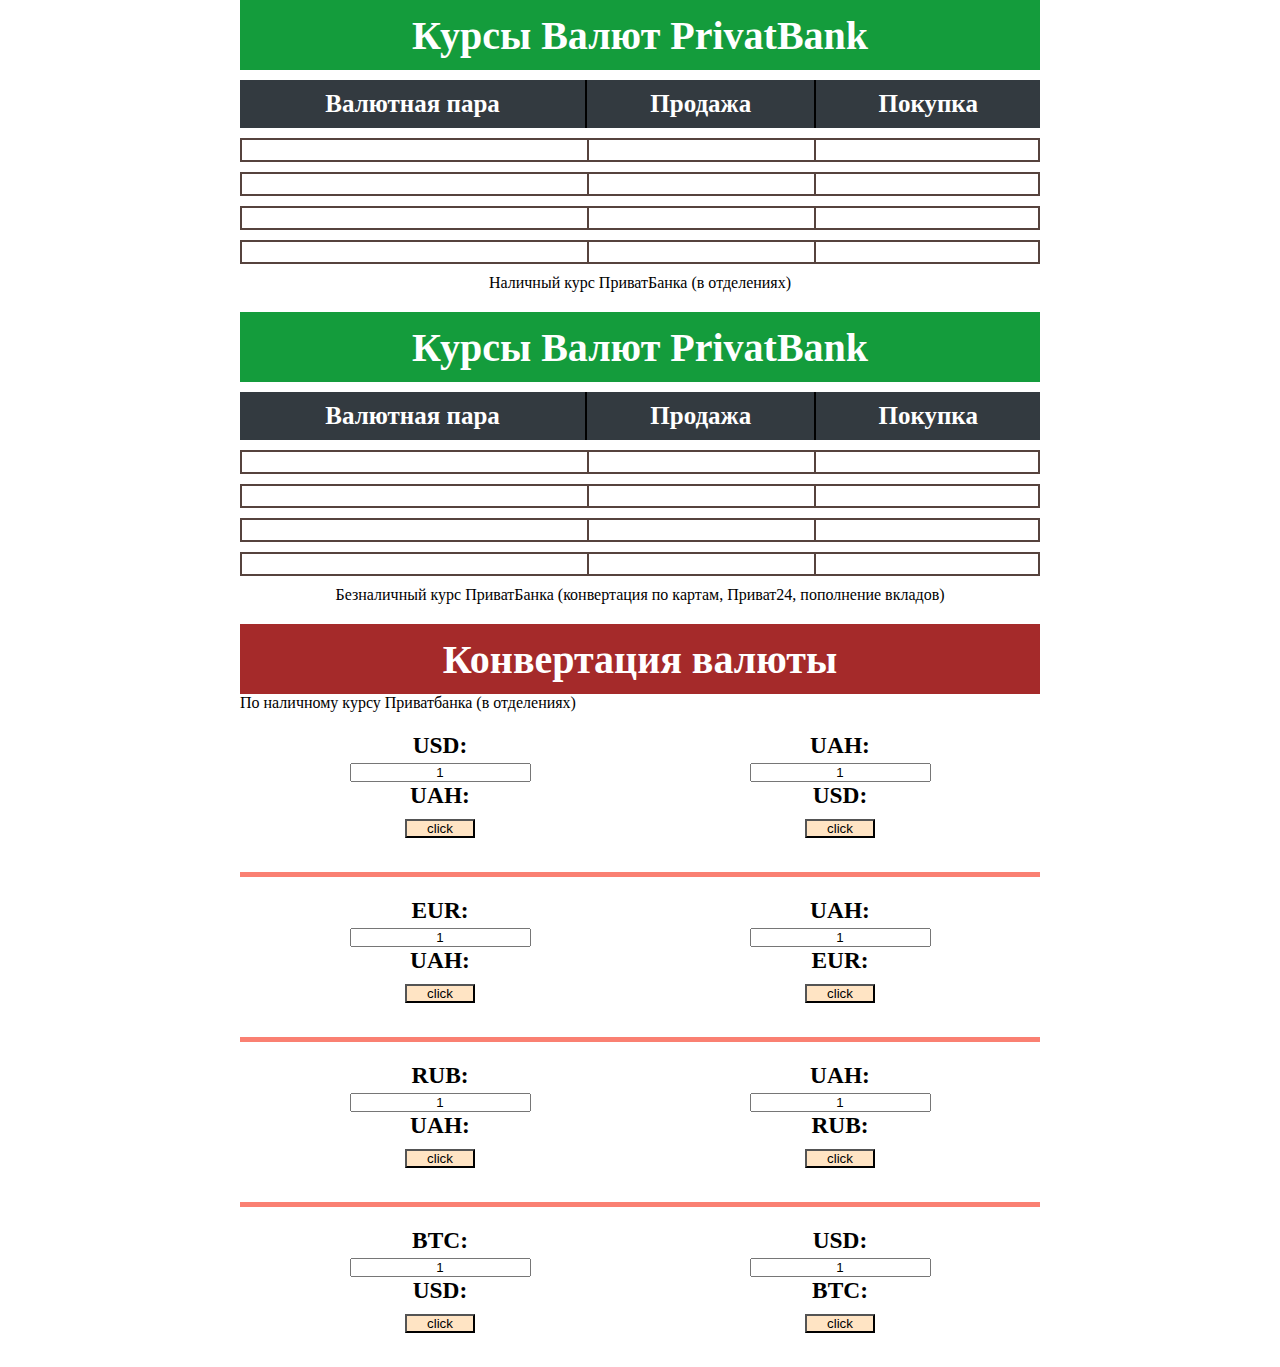
<file: json/index.html>
﻿<!DOCTYPE html>
<html lang="en">
<head>
    <meta charset="UTF-8">
    <meta http-equiv="X-UA-Compatible" content="IE=edge">
    <meta name="viewport" content="width=device-width, initial-scale=1.0">
    <link rel="stylesheet" href="style.css">
    <title>Document</title>
</head>
<body>
<section>
    <div class="first-table">
    <h1> Курсы Валют PrivatBank</h1>
        <table>
            <tr>
                <th><span id="cur0">Валютная пара</span></th>
                <th><span id="cur0buy">Продажа</span></th>
                <th><span id="cur0sale">Покупка</span></th>
            </tr>
            <tr>
                <td><span id="cur1"></span></td>
                <td><span id="cur1buy"></span></td>
                <td><span id="cur1sale"></span></td>
            </tr>
            <tr>
                <td><span id="cur2"></span></td>
                <td><span id="cur2buy"></span></td>
                <td><span id="cur2sale"></span></td>
            </tr>
            <tr>
                <td><span id="cur3"></span></td>
                <td><span id="cur3buy"></span></td>
                <td><span id="cur3sale"></span></td>
            </tr>
            <tr>
                <td><span id="cur4"></span></td>
                <td><span id="cur4buy"></span></td>
                <td><span id="cur4sale"></span></td>
            </tr>
        </table>
        <p class="info"> Наличный курс ПриватБанка (в отделениях)</p>
    </div>
    <div class="second-table">
        <h1> Курсы Валют PrivatBank</h1>
        <table>
            <tr>
            <th><span id="cura0">Валютная пара</span></th>
                <th><span id="cura0buy">Продажа</span></th>
                <th><span id="cura0sale">Покупка</span></th>
            </tr>
            <tr>
            <td><span id="cura1"></span></td>
                <td><span id="cura1buy"></span></td>
                <td><span id="cura1sale"></span></td>
            </tr>
            <tr>
            <td><span id="cura2"></span></td>
                <td><span id="cura2buy"></span></td>
                <td><span id="cura2sale"></span></td>
            </tr>
            <tr>
             <td><span id="cura3"></span></td>
                <td><span id="cura3buy"></span></td>
                <td><span id="cura3sale"></span></td>
            </tr>
            <tr>
             <td><span id="cura4"></span></td>
                <td><span id="cura4buy"></span></td>
                <td><span id="cura4sale"></span></td>
            </tr>
        </table>
        <p class="info"> Безналичный курс ПриватБанка (конвертация по картам, Приват24, пополнение вкладов)</p>
    </div>
    <h1 class="сalc-title"> Конвертация валюты</h1>
    <span>По наличному курсу Приватбанка (в отделениях)</span>
    <div class="calculator">
        <div class="calculator-item">
            <h3> USD:</h3><input id="a" value="1" autocomplete="off">

            <h3> UAH:</h3>
            <p class="results" id="res"></p>
            <div class="button">
                <button id="btn"> click</button>
            </div>
        </div>

        <div class="calculator-item">
            <h3> UAH:</h3><input id="b" value="1" autocomplete="off">

            <h3> USD:</h3>
            <p class="results" id="res1"></p>
            <div class="button">
                <button id="btn1"> click</button>
            </div>
        </div>

    </div>
    <div class="calculator">
        <div class="calculator-item">
            <h3> EUR:</h3><input id="c" value="1" autocomplete="off">

            <h3> UAH:</h3>
            <p class="results" id="res2"></p>
            <div class="button">
                <button id="btn2"> click</button>
            </div>
        </div>

        <div class="calculator-item">
            <h3> UAH:</h3><input id="d" value="1" autocomplete="off">

            <h3> EUR:</h3>
            <p class="results" id="res3"></p>
            <div class="button">
                <button id="btn3"> click</button>
            </div>
        </div>

    </div>
    <div class="calculator">
        <div class="calculator-item">
            <h3> RUB:</h3><input id="e" value="1" autocomplete="off">

            <h3> UAH:</h3>
            <p class="results" id="res4"></p>
            <div class="button">
                <button id="btn4"> click</button>
            </div>
        </div>

        <div class="calculator-item">
            <h3> UAH:</h3><input id="f" value="1" autocomplete="off">

            <h3> RUB:</h3>
            <p class="results" id="res5"></p>
            <div class="button">
                <button id="btn5"> click</button>
            </div>
        </div>

    </div>
    <div class="calculator">
        <div class="calculator-item">
            <h3> BTC:</h3><input id="j" value="1" autocomplete="off">

            <h3> USD:</h3>
            <p class="results" id="res6"></p>
            <div class="button">
                <button id="btn6"> click</button>
            </div>
        </div>

        <div class="calculator-item">
            <h3> USD:</h3><input id="k" value="1" autocomplete="off">

            <h3> BTC:</h3>
            <p class="results" id="res7"></p>
            <div class="button">
                <button id="btn7"> click</button>
            </div>
        </div>

    </div>


</section><script src="js.js"></script>
</body>
</html>
</file>
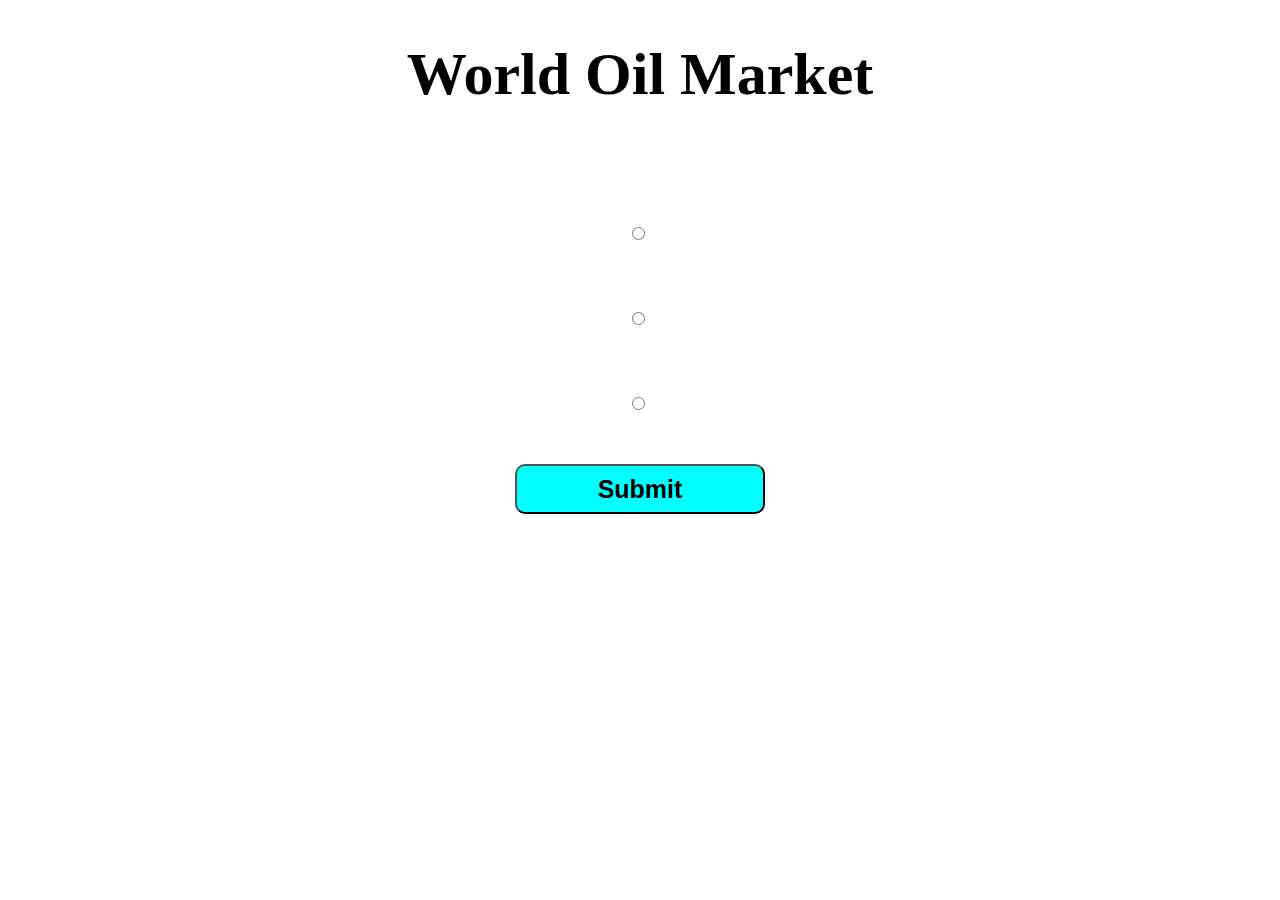
<file: Zachet/index.html>
﻿<!doctype html>
<html lang="en">
<head>
    <meta charset="UTF-8">
    <meta name="viewport"
          content="width=device-width, user-scalable=no, initial-scale=1.0, maximum-scale=1.0, minimum-scale=1.0">
    <meta http-equiv="X-UA-Compatible" content="ie=edge">
    <title>Document</title>

    <link rel="stylesheet" href="style.css">
</head>
<body>
<div class="wrapper">
    <h1>World Oil Market</h1>

    <p class="quetion" id="question"></p>
    <p><input type="radio" name="test" id="y1"><span id="a1"></span></p>
    <p><input type="radio" name="test" id="y2"><span id="a2"></span></p>
    <p><input type="radio" name="test" id="y3"><span id="a3"></span></p>

    <button class="button1 " id="btn">Submit</button>

    <div class="right_div hidden" id="right_div">
        <p class="right" id="right">Correct!</p>
        <button class="button2" id="btn2">Next</button>
    </div>
    <div class="wrong_div hidden" id="wrong_div">
        <p class="wrong" id="wrong">Wrong(</p>
        <button class="button3" id="btn1">See answer</button>
    </div>

    <p id="answer" class="hidden"></p>

</div>
<input type="hidden" value="0" id="n_question">

<script src="js.js"></script>

</body>
</html>
</file>
<file: json/style.css>
﻿* {
    padding: 0;
    margin: 0;
}

section {
    width: 800px;
    margin: 0 auto;
}

h1 {
    color: white;
    font-size: 40px;
    background: #149c3c;
    height: 70px;
    align-items: center;
    display: flex;
    justify-content: center;
}

table {
    width: 800px;
    border-spacing: 0 10px;
    font-weight: bold;
}

th {
    padding: 10px 20px;
    background: #333a40;
    color: white;
    border-right: 2px solid black;
    font-size: 25px;
}
th:last-child {
    border-right: none;
}

td {
    font-size: 25px;
    border-left: 2px solid #56433D;
    vertical-align: middle;
    padding: 10px;
    text-align: center;
    border-top: 2px solid #56433D;
    border-bottom: 2px solid #56433D;
    border-right: 2px solid #56433D;
}

td:first-child {
    border-left: 2px solid #56433D;
    border-right: none;
}

td:last-child {
    border-left: none;
}

.second-table {
    padding-top: 20px;
    }

.сalc-title {
    background: brown;
}

.calculator {
    margin-top: 20px;
    display: flex;
    justify-content: space-around;
    border-bottom: 5px solid salmon;
    height: 140px;

}

.calculator:last-child {
    border-bottom: none;
}

h3 {
    text-align: center;
}

button {
    cursor: pointer;
    width: 70px;
    background: bisque;
}

input {
    text-align: center;
}

.calculator-item {
    font-size: 20px;
}

p {
    text-align: center;
}
.results {
    background: aquamarine;
}
.button {
    display: flex;
    justify-content: center;
    margin-top: 10px;
}

.сalc-title {
    margin-top: 20px;
}
</file>
<file: Zachet/style.css>
﻿body {
    background: line;
}
.wrapper {
    text-align: center;
    width: 1200px;
    margin: 0 auto;
}
h1 {
    font-size: 60px;
}
.right{
    color: black;
    background-color: rgba(0, 200, 0, 0.5);
    border-radius: 5px;
    padding-left:5px;
}
.wrong{
    background-color: rgb(255, 44, 55);
    border-radius: 5px;
    padding-left:5px;
}
.hidden{
    display: none;
}

.opend{
    background-color: skyblue;
}
input, button{
    cursor: pointer;
}


.quetion {
    font-size: 45px;
}
span {
    margin-left: 5px;
}

.button1 {
    font-size: 25px;
    border-radius: 10px;
    background: aqua;
    width: 250px;
    height: 50px;
    font-weight: bold;
}
.button2 {
    font-size: 25px;
    border-radius: 10px;
    width: 280px;
    height: 50px;
    font-weight: bold;
    background: mediumseagreen;
}
.button3 {
    background: gold;
    font-size: 25px;
    border-radius: 10px;
    width: 250px;
    height: 50px;
    font-weight: bold;
}

.right_div, .wrong {
    color: black;
}
p {
    color: green;
    padding-bottom: 10px;
    font-size: 35px;
}
</file>
